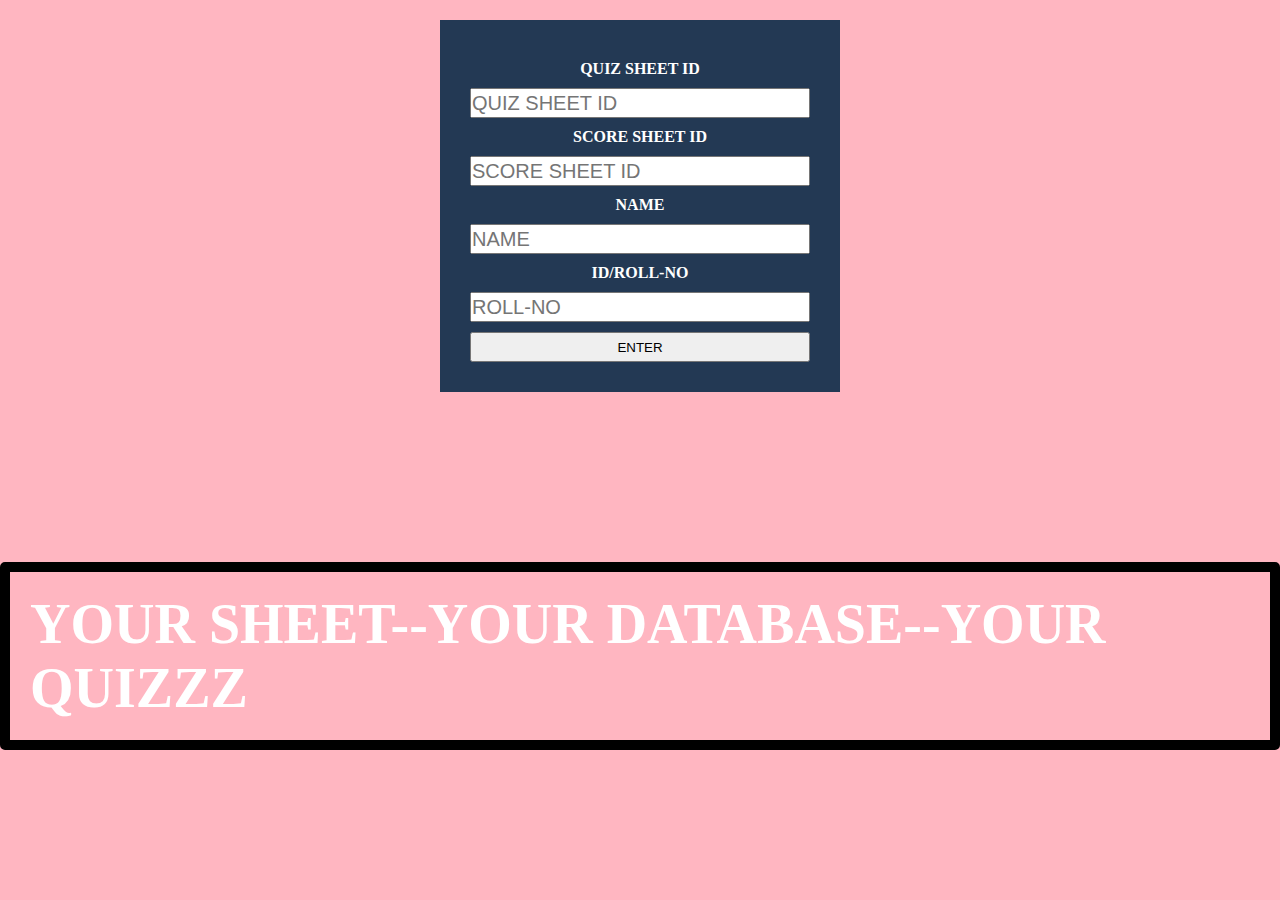
<file: index.html>
<!DOCTYPE html>
<html lang="en">

<head>
    <meta charset="UTF-8">
    <meta name="viewport" content="width=device-width, initial-scale=1.0">
    <title>login</title>
    <link rel="stylesheet" href="./index.css">
</head>

<body>


    <div class="input-data">
        <label><b>QUIZ SHEET ID</b></label>
        <input type="text" placeholder="QUIZ SHEET ID" id="quiz_id" required>
        <label><b>SCORE SHEET ID</b></label>
        <input type="text" placeholder="SCORE SHEET ID" id="sub_id" required>
        <label><b>NAME</b></label>
        <input type="text" placeholder="NAME" id="name_id" required>
        <label><b>ID/ROLL-NO</b></label>
        <input type="text" placeholder="ROLL-NO" id="roll_id" required>

        <button id="join_quiz">ENTER</button>
    </div>

    <div class="board">
        <h1>
            YOUR SHEET--YOUR DATABASE--YOUR QUIZZZ
        </h1>


    </div>



</body>
<script>

    const enter = document.getElementById("join_quiz");
    const quiz_id = document.getElementById("quiz_id");
    const name_id = document.getElementById("name_id");
    const roll_id = document.getElementById("roll_id");
    const sub_id = document.getElementById("sub_id");

    
    function data_send() {
    
        if (quiz_id.value==="" || name_id.value==="" || roll_id.value==="" || sub_id.value==="") {
        alert("PLEASE FILL THE INPUT FIELDS");
    }
    
    else{
        localStorage.setItem('quiz_id',quiz_id.value)
        localStorage.setItem('sub_id',sub_id.value)
        localStorage.setItem('name_id',name_id.value)
        localStorage.setItem('roll_id',roll_id.value)
        window.location.href="./quizz.html"
    }
    
}
    enter.onclick = data_send
    
</script>

</html>
</file>
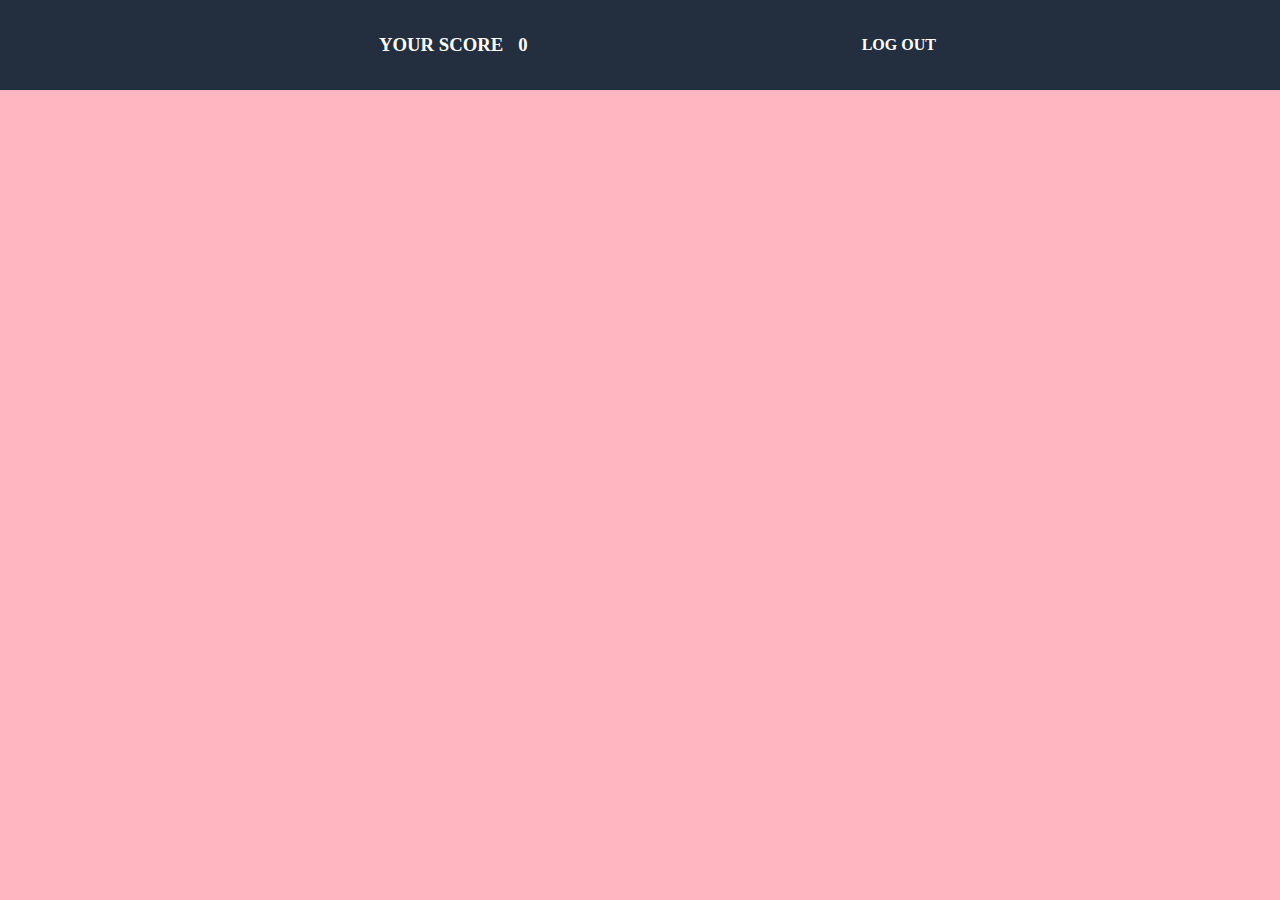
<file: quizz.html>
<!DOCTYPE html>
<html lang="en">

<head>
    <meta charset="UTF-8">
    <meta name="viewport" content="width=device-width, initial-scale=1.0">
    <title>QUIZ SECTION</title>
    <link rel="stylesheet" href="./quizz.css">
</head>

<body>
    <nav class="nav-bar">
        <div class="score">
            <h3 id="name_id"></h3>
            <h3>YOUR SCORE</h3>
            <h3 id="obtscore">0</h3>
        </div>

        <a href="./index.html">LOG OUT</a>


    </nav>
    <div class="container">

    </div>
</body>
<script src="quizz.js"></script>

</html>
</file>
<file: index.css>
*{
    padding: 0;
    margin: 0;
    box-sizing: border-box;
}
body{
    background-color: lightpink;
    display: flex;
    flex-direction: column;
    align-items: center;
    box-sizing: border-box;
    max-width: 100vw;
    max-height: 100vh;
}


a{
    text-decoration: none;
    color: #fff;
    font-size: 20px;
}
.board{
    
    height: 90vh;
    max-width: 100vw;
    display: flex;
    justify-content: center;
    align-items: center;
}
.board h1{
    font-size: 3.5rem;
    color: #fff;
    border: 10px solid black;
    padding: 20px;
    border-radius: 5px;

}
.input-data{
    
    text-align: center;
    padding: 30px;
    width: 400px;
    height: 400px;
    display: flex;
    flex-direction: column;
    background-color:#233954 ;
    margin: 20px;
    color: #fff;
    box-sizing: border-box;
}
.input-data label {
    margin: 10px;
}
.input-data button{
    margin-top: 10px;
    height: 30px;

}
.input-data input{
    height: 30px;
    font-size: 20px;
    
}
</file>
<file: quizz.css>
*{
    padding: 0;
    margin: 0;
    box-sizing: border-box;
}
.nav-bar{
    width: 100vw;
    height: 10vh;
    display: flex;
    justify-content: space-evenly;
    padding: 0px 10px;
    background-color: #232f3e;
    align-items: center;
    flex-wrap: wrap;
    color: #fff;
}
.nav-bar .score
{
    display: flex;
    justify-content: space-between;
 
}
.nav-bar .score #obtscore{
    padding-left: 15px;
}
.nav-bar .score #name_id{
    padding-right: 25px;
}
.nav-bar a{
    text-decoration: none;
    color: white;
    font-weight: 600;
}

.container{
    display: flex;
    flex-wrap: wrap;
    background-color: lightpink;
    height: 90vh;
    width: 100vw;
    align-items: center;
    justify-content: space-evenly;
    overflow-y: scroll;
}
.main_div{
    display: flex;
    flex-direction: column;
    width: 300px;
    margin: 20px;
    height: 600px;
    border: 2px solid black;
    box-sizing: border-box;
    border-radius: 4px;
    background-color: #C7395F;
    box-shadow: 4px 4px black;
    justify-content: space-evenly;
}
.desc{
    margin: 5px;
    padding: 5px;
    overflow: auto;
    border: 2px solid black;
    height: 45%;
    background-color: #CADCFC;

}
.options{
    height: 45%;
    display: flex;
    flex-direction: column;
    align-items: center;

    border: 2px solid black;
    margin: 5px;
    background-color:#FBEAEB;
    
}
.options a{
    padding: 15px;
    width: 90%;
    border: 2px solid black;
    text-align: center;
    margin: 5px;
    background-color: #2F3C7E;
    color: #fff;
}
</file>
